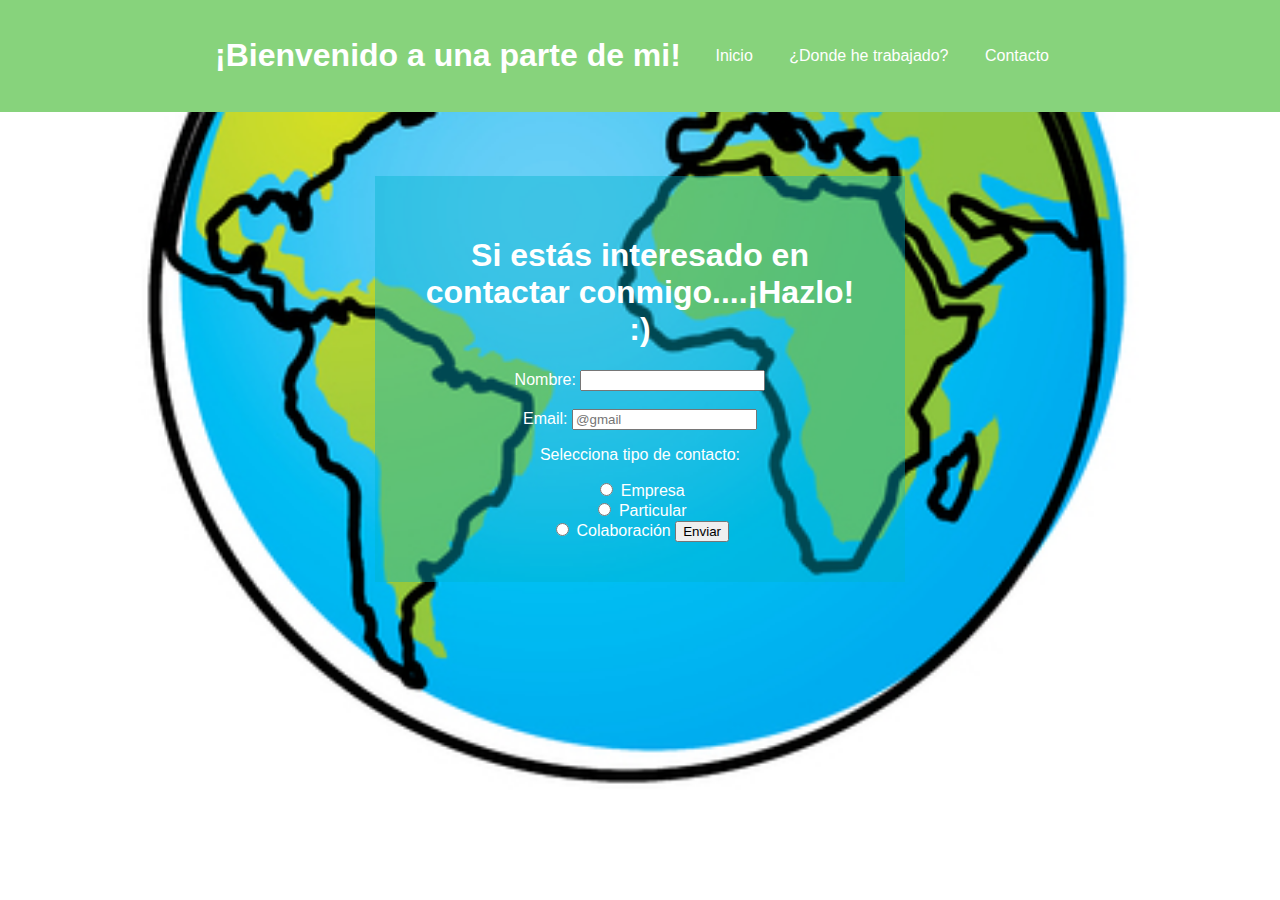
<file: 01_reto_WebSite/pages/pg_contacto.html>
<!DOCTYPE html>
<html lang="en">
<head>
    <meta charset="UTF-8">
    <meta http-equiv="X-UA-Compatible" content="IE=edge">
    <meta name="viewport" content="width=device-width, initial-scale=1.0">
    <title>Contacto</title>
    <link rel="stylesheet" href="../CSS/style.css" type="text/css">
</head>
<body>

    <header class='header'>

        <div class='header_text'>
            <h1>¡Bienvenido a una parte de mi!</h1>
           <nav class='navegation'>
            
                <ul>
                    <li><a href="../index.html">Inicio</a></li>
                    <li><a href="pg_trabajo.html">¿Donde he trabajado?</a></li>
                    <li>
                        <a href="#">Contacto</a></li>
                </ul>
            </nav>
    
            
        </div>
        </header>
    
    <div class='box'>
        <div>
        <h1>Si estás interesado en contactar conmigo....¡Hazlo! :) </h1>
        <form action="/signup" method="POST">
        <label for="fname">Nombre:</label>
        <input type="text" id='fname' name="fname"><br><br>
        <label for="email">Email:</label>
        <input type="email" name="email" id="email" placeholder="@gmail">
        <p>Selecciona tipo de contacto:</p>
            <input type="radio" id="empresa" name="nivel" value="empresa">
            <label for="empresa">Empresa</label><br>
            <input type="radio" id="particular" name="nivel" value="particular">
            <label for="particular">Particular</label><br>
            <input type="radio" id="colaboracion" name="nivel" value="colaboracion">
            <label for="colaboracion">Colaboración</label>

    <button type=”button”>Enviar</button>
</div>
</div>
    
    
    
    </form>
</body>
</html>
</file>
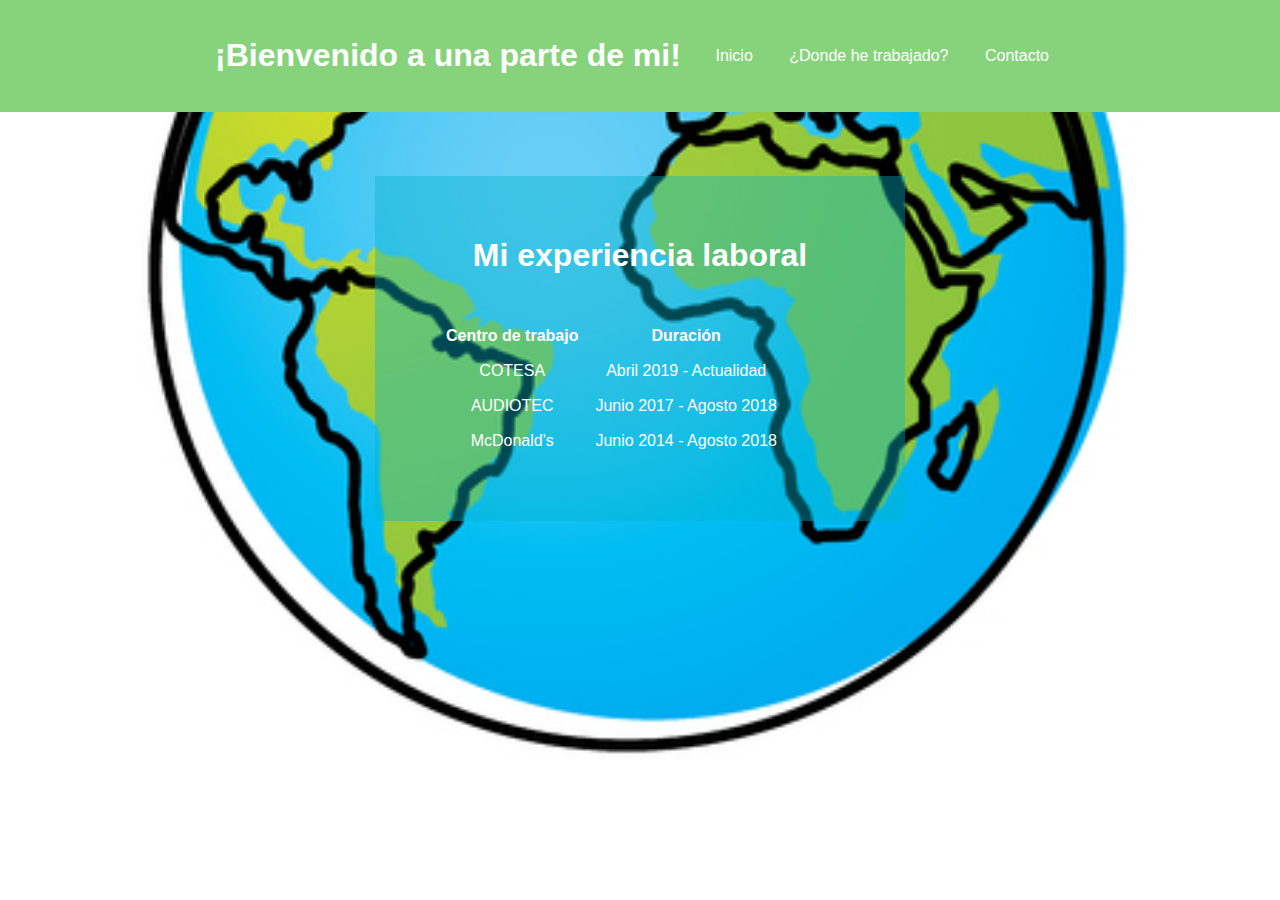
<file: 01_reto_WebSite/pages/pg_trabajo.html>
<!DOCTYPE html>
<html lang="en">
<head>
    <meta charset="UTF-8">
    <meta http-equiv="X-UA-Compatible" content="IE=edge">
    <meta name="viewport" content="width=device-width, initial-scale=1.0">
    <title>Trabajo</title>
    <link rel="stylesheet" href="../CSS/style.css" type="text/css">
</head>
<body>

    <header class='header'>

        <div class='header_text'>
            <h1>¡Bienvenido a una parte de mi!</h1>
           <nav class='navegation'>
                <ul>
                    <li><a href="../index.html">Inicio</a></li>
                    <li><a href="#">¿Donde he trabajado?</a></li>
                    <li><a href="pg_contacto.html">Contacto</a></li>
                </ul>
            </nav>
        </div>
        </header>   
    <div class='box'>
        <div>
        <h1>Mi experiencia laboral </h1>
        <table>
            <tr>
                <th>Centro de trabajo</th>
                <th>Duración</th>
            </tr>
            <tr>
                <td>COTESA</td>
                <td> Abril 2019 - Actualidad</td>
            </tr>
            <tr>
                <td>AUDIOTEC</td>
                <td> Junio 2017 - Agosto 2018</td>
            </tr>
            <tr>
                <td>McDonald's</td>
                <td> Junio 2014 - Agosto 2018</td>
            </tr>
        </table> 
</div>
</div>
    
    
    
    </form>
</body>
</html>
</file>
<file: 01_reto_WebSite/CSS/style.css>
.header {
    background-color:rgba(135, 211, 124, 1);
    color: #ffffff;
    padding: 1rem 0;
  }


.header_text{
    display: flex;
    width: 90%;
    max-width: 850px;
    margin: 0 auto;
    justify-content: space-between;
    align-items: center;


}


.header a{
    text-decoration:none ;
    color: white;

}
.navegation ul{
    margin: 0;
    padding: 0;
    list-style: none;
}

.navegation ul li{

    display: inline-block;
}

.navegation ul li a{

    display: block;
    padding: 0.5rem 1rem;
}

.navegation ul li a:hover{
    background-color:rgba(3, 201, 169, 1) ;
}


body{
    margin: 0;
    padding: 0;
    background: url("img/mundo_ilustracion_color.jpg") no-repeat;
    background-size: cover;
    background-position: center center;
    font-family: Arial, Helvetica, sans-serif;
}
.box{

    width: 450px;
    max-width: 85%;
    background: rgba(0, 181, 204, 0.4);
    padding: 40px;
    text-align: center;
    margin: auto;
    margin-top: 5%;
    color: white;
}
.box table{

    text-align: center;
    padding: 15px;
    border-spacing: 15px;

}


ul{
    padding: 0;
    margin: 0;
}
.box li{
    display: inline-block;
    margin: 10px;

}
.box li a{
    color:white;
    font-size: 60px;
}
</file>
